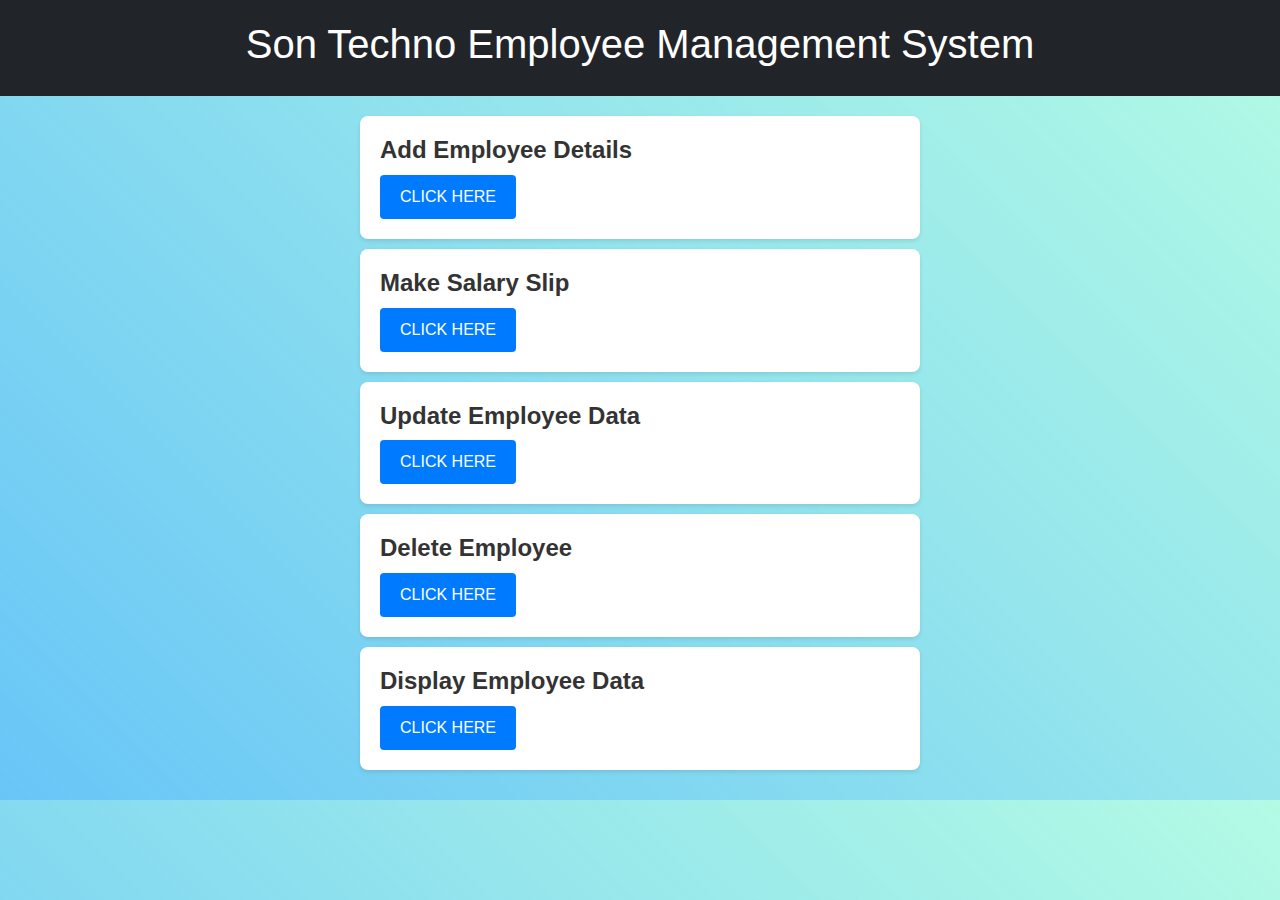
<file: main/webapp/index.html>
<!DOCTYPE html>
<html>
<head>
<meta charset="UTF-8">
<meta name="viewport" content="width=device-width, initial-scale=1.0">
<title>Son Techno Employee Management System</title>
<link href="https://cdn.jsdelivr.net/npm/bootstrap@5.3.0-alpha1/dist/css/bootstrap.min.css" rel="stylesheet">
<style>
    body {
       background: linear-gradient(45deg, rgba(66, 183, 245, 0.8) 0%, rgba(66, 245, 189, 0.4) 100%);
  color: rgba(0, 0, 0, 0.6);
  font-family: "Roboto", sans-serif;
  font-size: 14px;
  line-height: 1.6em;
  -webkit-font-smoothing: antialiased;
  -moz-osx-font-smoothing: grayscale;
    }
    
    .header {
        background-color: #212529;
        padding: 20px;
        color: #fff;
        text-align: center;
    }
    
    .container {
        max-width: 600px;
        margin: 0 auto;
        padding: 20px;
    }
    
    .card {
        background-color: #fff;
        border: none;
        border-radius: 8px;
        margin-bottom: 10px;
        box-shadow: 0 2px 4px rgba(0, 0, 0, 0.1);
        transition: transform 0.3s ease;
    }
    
    .card:hover {
        transform: scale(1.05);
    }
    
    .card-title {
        font-size: 24px;
        font-weight: 600;
        margin-bottom: 10px;
        color: #333;
    }
    
    .card-body {
        padding: 20px;
    }
    
    .btn-primary {
        background-color: #007bff;
        border: none;
        border-radius: 4px;
        padding: 10px 20px;
        font-size: 16px;
        font-weight: 500;
        transition: background-color 0.3s ease;
    }
    
    .btn-primary:hover {
        background-color: #0069d9;
    }
</style>
</head>
<body>
    <div class="header">
        <h1>Son Techno Employee Management System</h1>
    </div>
    <div class="container">
        <div class="card border-primary">
            <div class="card-body">
                <h2 class="card-title">Add Employee Details</h2>    
                <a href="addEmp.jsp" class="btn btn-primary">CLICK HERE</a>
            </div>
        </div>
        <div class="card border-primary">
            <div class="card-body">
                <h2 class="card-title">Make Salary Slip</h2>    
                <a href="MakeSlip.jsp" class="btn btn-primary">CLICK HERE</a>
            </div>
        </div>
        <div class="card border-primary">
            <div class="card-body">
                <h2 class="card-title">Update Employee Data</h2>    
                <a href="updateEmp.jsp" class="btn btn-primary">CLICK HERE</a>
            </div>
        </div>
        <div class="card border-primary">
            <div class="card-body">
                <h2 class="card-title">Delete Employee</h2>    
                <a href="deleteEmp.jsp" class="btn btn-primary">CLICK HERE</a>
            </div>
        </div>
        <div class="card border-primary">
            <div class="card-body">
                <h2 class="card-title">Display Employee Data</h2>    
                <a href="DisplayEmp.jsp" class="btn btn-primary">CLICK HERE</a>
            </div>
        </div>
    </div>
<script src="https://cdn.jsdelivr.net/npm/bootstrap@5.3.0-alpha1/dist/js/bootstrap.bundle.min.js"></script>
</body>
</html>
</file>
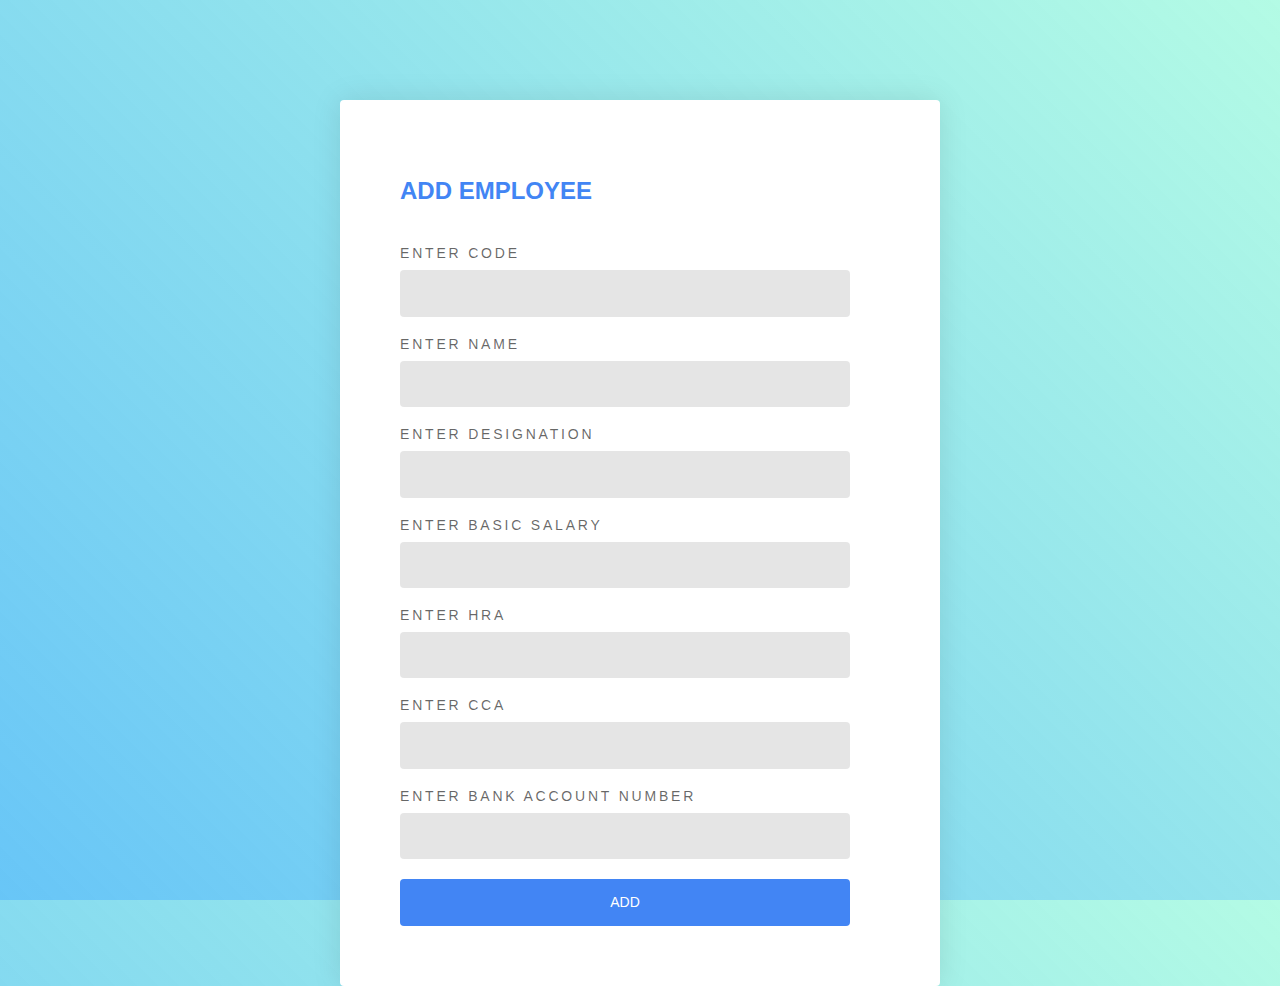
<file: main/webapp/addEmp.html>
<!DOCTYPE html>
<html>
<head>
<meta charset="ISO-8859-1">
<title>Insert title here</title>
<link rel="stylesheet" href="css/formDesign.css">
</head>
<style>
 .form-group label{
 	font-size: 14px;
 
 }
</style>
<body>
<div class="form">
 <div class="form-toggle"></div>
  <div class="form-panel one">
    <div class="form-header">
      <h1>Add Employee</h1>
    </div>
    <div class="form-content">
<form action="addemp" method="post">

<div class="form-group">
<label>Enter  Code</label> 
<input type="number" name="ecode"required="required"> <br>
 </div>
        <div class="form-group">

<label>Enter  Name</label> 
<input type="text" name="ename"required="required"> <br>
 </div>
        <div class="form-group">

<label>Enter Designation</label> 

<input type="text" name="edesignation"required="required"> <br>
</div>
        <div class="form-group">

<label>Enter  Basic Salary</label> 
<input type="number" name="ebsalary"required="required"> <br>
</div>
        <div class="form-group">

<label>Enter  HRA</label> 
<input type="number" name="ehra"required="required"> <br>
</div>
        <div class="form-group">

<label>Enter  CCA</label> 
<input type="number" name="ecca"required="required"> <br>
</div>
        <div class="form-group">

<label>Enter  Bank Account Number</label> 
<input type="number" name="eaccNumber"required="required"> <br>
</div>
        <div class="form-group">

 <button type="submit">ADD</button>
        </div>
      </form>
    </div>
  </div>
</div>
</body>

<script type="js/formDesign.js">
 function showAlert() {
    alert("Employee Added");
  }
</script>

</html>
</file>
<file: main/webapp/css/formDesign.css>
@charset "ISO-8859-1";html {
      width: 100%;
      height: 100%;
    }
    
    body {
      background: linear-gradient(45deg, rgba(66, 183, 245, 0.8) 0%, rgba(66, 245, 189, 0.4) 100%);
      color: rgba(0, 0, 0, 0.6);
      font-family: "Roboto", sans-serif;
      font-size: 14px;
      line-height: 1.6em;
      -webkit-font-smoothing: antialiased;
      -moz-osx-font-smoothing: grayscale;
    }
    
    .overlay, .form-panel.one:before {
      position: absolute;
      top: 0;
      left: 0;
      display: none;
      background: rgba(0, 0, 0, 0.8);
      width: 100%;
      height: 100%;
    }
    
    .form {
      z-index: 15;
      position: relative;
      background: #FFFFFF;
      width: 600px;
      border-radius: 4px;
      box-shadow: 0 0 30px rgba(0, 0, 0, 0.1);
      box-sizing: border-box;
      margin: 100px auto 10px;
      overflow: hidden;
    }
    .form-toggle {
      z-index: 10;
      position: absolute;
      top: 60px;
      right: 60px;
      background: #FFFFFF;
      width: 60px;
      height: 60px;
      border-radius: 100%;
      transform-origin: center;
      transform: translate(0, -25%) scale(0);
      opacity: 0;
      cursor: pointer;
      transition: all 0.3s ease;
    }
    .form-toggle:before, .form-toggle:after {
      content: "";
      display: block;
      position: absolute;
      top: 50%;
      left: 50%;
      width: 30px;
      height: 4px;
      background: #4285F4;
      transform: translate(-50%, -50%);
    }
    .form-toggle:before {
      transform: translate(-50%, -50%) rotate(45deg);
    }
    .form-toggle:after {
      transform: translate(-50%, -50%) rotate(-45deg);
    }
    .form-toggle.visible {
      transform: translate(0, -25%) scale(1);
      opacity: 1;
    }
    .form-group {
      display: flex;
      flex-wrap: wrap;
      justify-content: space-between;
      margin: 0 0 20px;
    }
    .form-group:last-child {
      margin: 0;
    }
    .form-group label {
      display: block;
      margin: 0 0 10px;
      color: rgba(0, 0, 0, 0.6);
     
      font-weight: 500;
      line-height: 1;
      text-transform: uppercase;
      letter-spacing: 0.2em;
    }
    .two .form-group label {
      color: #000000;
    }
    .form-group input {
      outline: none;
      display: block;
      background: rgba(0, 0, 0, 0.1);
      width: 100%;
      border: 0;
      border-radius: 4px;
      box-sizing: border-box;
      padding: 12px 20px;
      color: rgba(0, 0, 0, 0.6);
      font-family: inherit;
      font-size: inherit;
      font-weight: 500;
      line-height: inherit;
      transition: 0.3s ease;
    }
    .form-group input:focus {
      color: rgba(0, 0, 0, 0.8);
    }
    .two .form-group input {
      color: #FFFFFF;
    }
    .two .form-group input:focus {
      color: #FFFFFF;
    }
    .form-group button {
      outline: none;
      background: #4285F4;
      width: 100%;
      border: 0;
      border-radius: 4px;
      padding: 12px 20px;
      color: #FFFFFF;
      font-family: inherit;
      font-size: inherit;
      font-weight: 500;
      line-height: inherit;
      text-transform: uppercase;
      cursor: pointer;
    }
    .two .form-group button {
      background: #FFFFFF;
      color: #4285F4;
    }
    .form-group .form-remember {
      font-size: 12px;
      font-weight: 400;
      letter-spacing: 0;
      text-transform: none;
    }
    .form-group .form-remember input[type=checkbox] {
      display: inline-block;
      width: auto;
      margin: 0 10px 0 0;
    }
    .form-group .form-recovery {
      color: #4285F4;
      font-size: 12px;
      text-decoration: none;
    }
    .form-panel {
      padding: 60px calc(5% + 60px) 60px 60px;
      box-sizing: border-box;
    }
    .form-panel.one:before {
      content: "";
      display: block;
      opacity: 0;
      visibility: hidden;
      transition: 0.3s ease;
    }
    .form-panel.one.hidden:before {
      display: block;
      opacity: 1;
      visibility: visible;
    }
    .form-panel.two {
      z-index: 5;
      position: absolute;
      top: 0;
      left: 95%;
      background: #4285F4;
      width: 100%;
      min-height: 100%;
      padding: 60px calc(10% + 60px) 60px 60px;
      transition: 0.3s ease;
      cursor: pointer;
    }
    .form-panel.two:before, .form-panel.two:after {
      content: "";
      display: block;
      position: absolute;
      top: 60px;
      left: 1.5%;
      background: rgba(255, 255, 255, 0.2);
      height: 30px;
      width: 2px;
      transition: 0.3s ease;
    }
    .form-panel.two:after {
      left: 3%;
    }
    .form-panel.two:hover {
      left: 93%;
      box-shadow: 0 0 10px rgba(0, 0, 0, 0.2);
    }
    .form-panel.two:hover:before, .form-panel.two:hover:after {
      opacity: 0;
    }
    .form-panel.two.active {
      left: 10%;
      box-shadow: 0 0 10px rgba(0, 0, 0, 0.2);
      cursor: default;
    }
    .form-panel.two.active:before, .form-panel.two.active:after {
      opacity: 0;
    }
    .form-header {
      margin: 0 0 40px;
    }
    .form-header h1 {
      padding: 4px 0;
      color: #4285F4;
      font-size: 24px;
      font-weight: 700;
      text-transform: uppercase;
    }
    .two .form-header h1 {
      position: relative;
      z-index: 40;
      color: #FFFFFF;
    }
    .pen-footer {
      display: flex;
      flex-direction: row;
      justify-content: space-between;
      width: 600px;
      margin: 20px auto 100px;
    }
    .pen-footer a {
      color: #FFFFFF;
      font-size: 12px;
      text-decoration: none;
      text-shadow: 1px 2px 0 rgba(0, 0, 0, 0.1);
    }
    .pen-footer a .material-icons {
      width: 12px;
      margin: 0 5px;
      vertical-align: middle;
      font-size: 12px;
    }
    
    .cp-fab {
      background: #FFFFFF !important;
      color: #4285F4 !important;
    }
</file>
